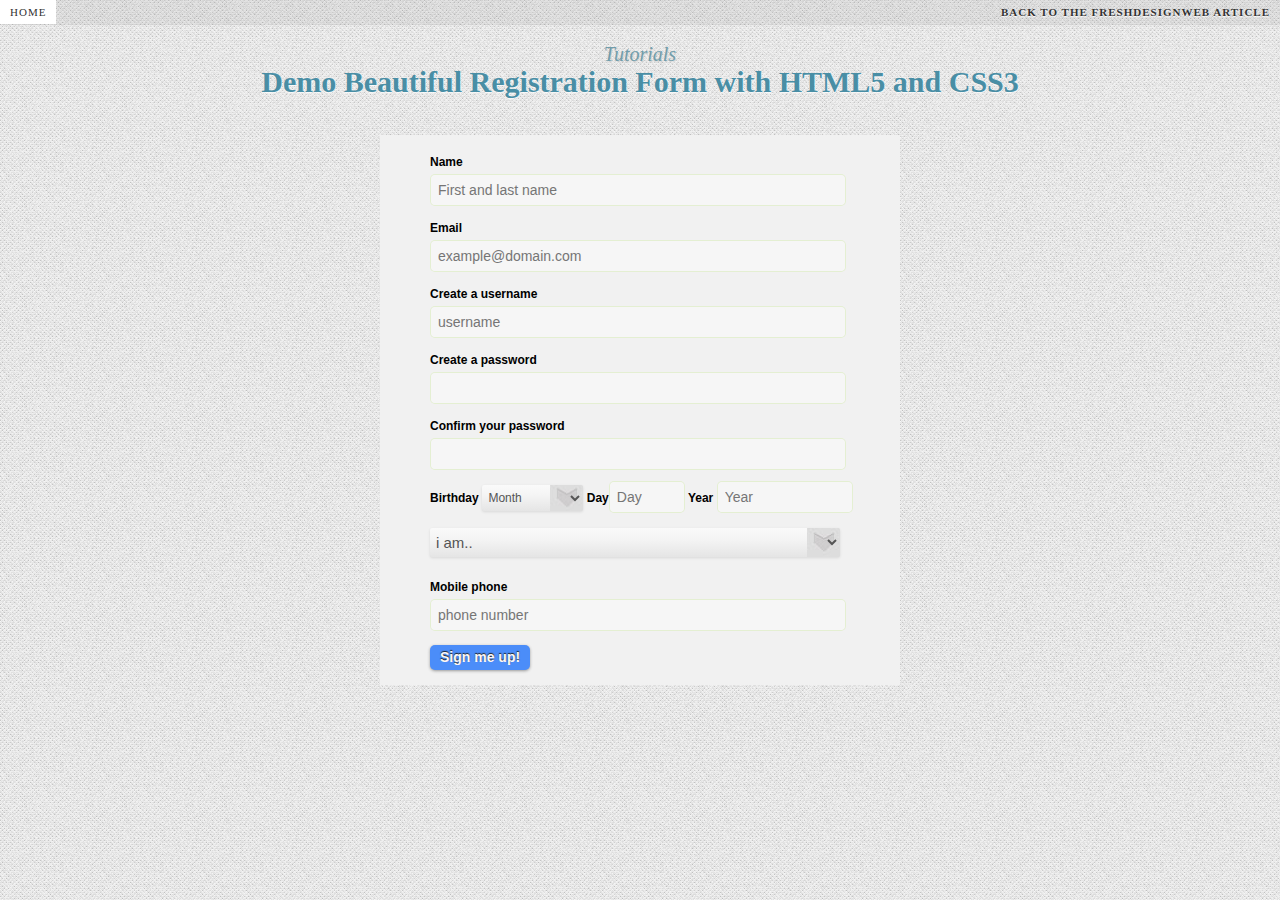
<file: index.html>
<!DOCTYPE html>
<html>
    <head>
        <title>Demo Beautiful Registration Form with HTML5 and CSS3</title>
	<meta http-equiv="X-UA-Compatible" content="IE=EmulateIE7; IE=EmulateIE9">
	<meta http-equiv="Content-Type" content="text/html; charset=utf-8" />
	<meta name="viewport" content="width=device-width, initial-scale=1, maximum-scale=1.0, user-scalable=no"/>
        <link rel="stylesheet" type="text/css" href="style.css" media="all" />
        <link rel="stylesheet" type="text/css" href="demo.css" media="all" />
    </head>
    
    <body>
        <div class="container">
	    <!-- freshdesignweb top bar -->
            <div class="freshdesignweb-top">
                <a href="http://www.freshdesignweb.com" target="_blank">Home</a>
                <span class="right">
                    <a href="http://www.freshdesignweb.com/beautiful-registration-form-with-html5-and-css3.html">
                        <strong>Back to the freshdesignweb Article</strong>
                    </a>
                </span>
                <div class="clr"></div>
            </div><!--/ freshdesignweb top bar -->
	    
	    <header>
	        <h1><span>Tutorials</span> Demo Beautiful Registration Form with HTML5 and CSS3</h1>
            </header>       
		
      <div  class="form">
    		<form id="contactform"> 
    			<p class="contact"><label for="name">Name</label></p> 
    			<input id="name" name="name" placeholder="First and last name" required="" tabindex="1" type="text"> 
    			 
    			<p class="contact"><label for="email">Email</label></p> 
    			<input id="email" name="email" placeholder="example@domain.com" required="" type="email"> 
                
                <p class="contact"><label for="username">Create a username</label></p> 
    			<input id="username" name="username" placeholder="username" required="" tabindex="2" type="text"> 
    			 
                <p class="contact"><label for="password">Create a password</label></p> 
    			<input type="password" id="password" name="password" required=""> 
                <p class="contact"><label for="repassword">Confirm your password</label></p> 
    			<input type="password" id="repassword" name="repassword" required=""> 
        
               <fieldset>
                 <label>Birthday</label>
                  <label class="month"> 
                  <select class="select-style" name="BirthMonth">
                  <option value="">Month</option>
                  <option  value="01">January</option>
                  <option value="02">February</option>
                  <option value="03" >March</option>
                  <option value="04">April</option>
                  <option value="05">May</option>
                  <option value="06">June</option>
                  <option value="07">July</option>
                  <option value="08">August</option>
                  <option value="09">September</option>
                  <option value="10">October</option>
                  <option value="11">November</option>
                  <option value="12" >December</option>
                  </label>
                 </select>    
                <label>Day<input class="birthday" maxlength="2" name="BirthDay"  placeholder="Day" required=""></label>
                <label>Year <input class="birthyear" maxlength="4" name="BirthYear" placeholder="Year" required=""></label>
              </fieldset>
  
            <select class="select-style gender" name="gender">
            <option value="select">i am..</option>
            <option value="m">Male</option>
            <option value="f">Female</option>
            <option value="others">Other</option>
            </select><br><br>
            
            <p class="contact"><label for="phone">Mobile phone</label></p> 
            <input id="phone" name="phone" placeholder="phone number" required="" type="text"> <br>
            <input class="buttom" name="submit" id="submit" tabindex="5" value="Sign me up!" type="submit"> 	 
   </form> 
</div>      
</div>

</body>
</html>
</file>
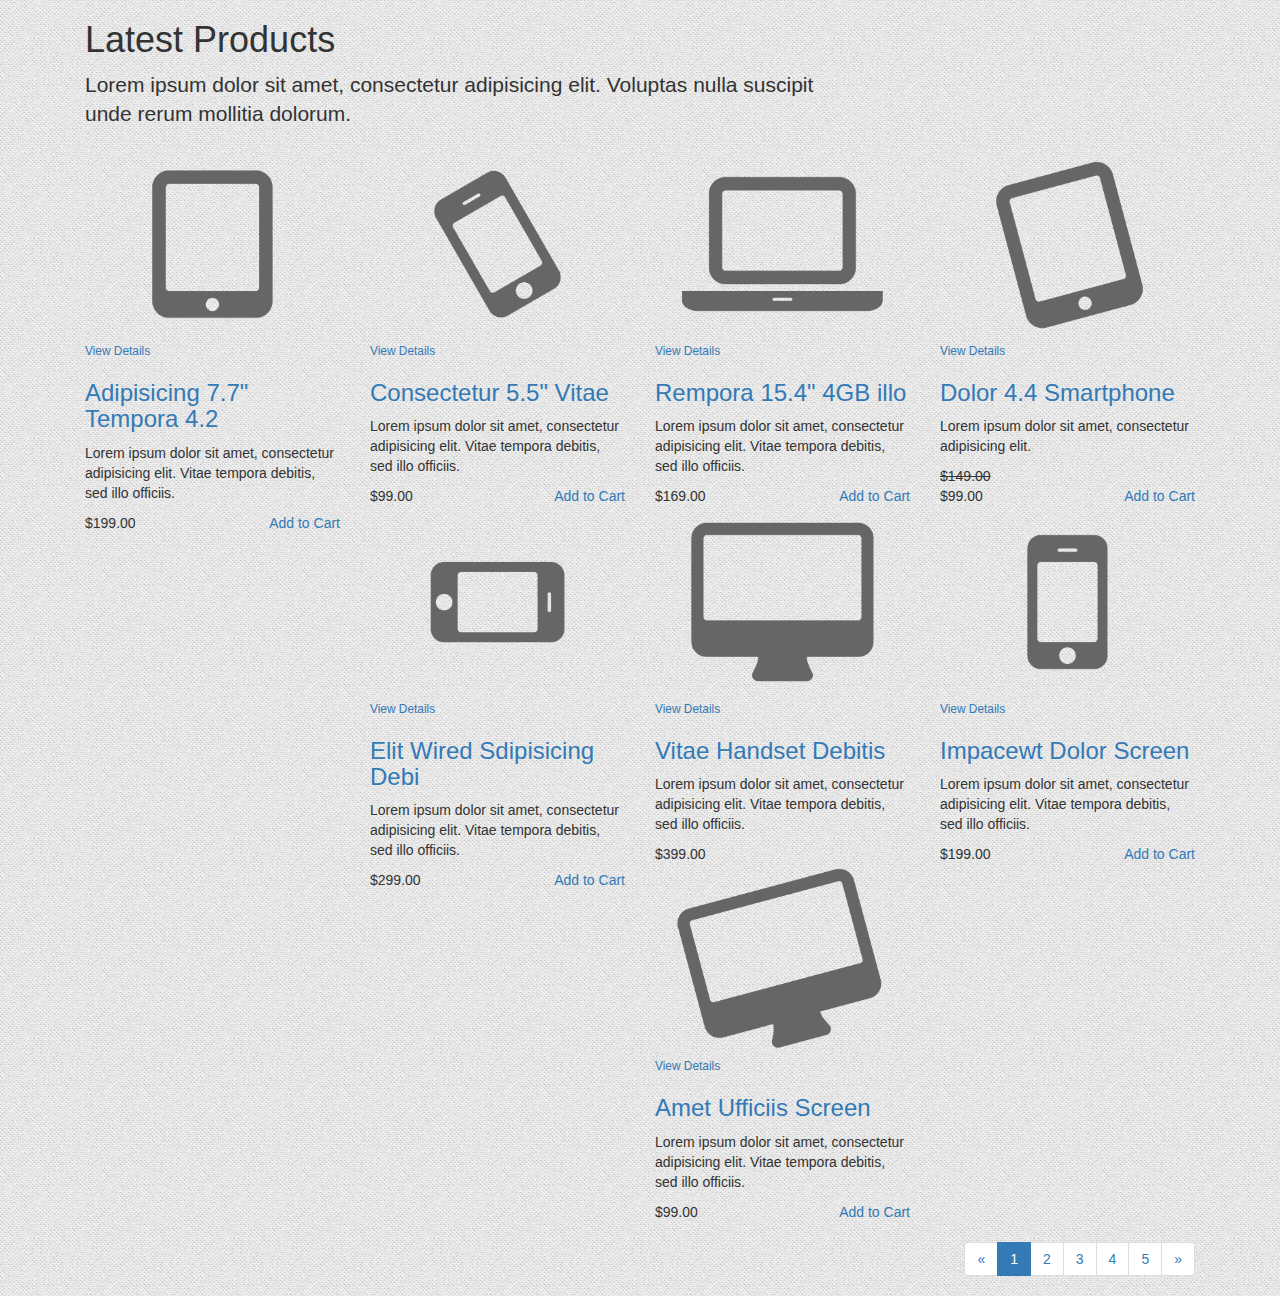
<file: product_listing.html>
<!DOCTYPE html>
<html>
    <head>
        <title>Demo</title>
        <meta http-equiv="X-UA-Compatible" content="IE=EmulateIE7; IE=EmulateIE9">
        <meta http-equiv="Content-Type" content="text/html; charset=utf-8" />
        <meta name="viewport" content="width=device-width, initial-scale=1, maximum-scale=1.0, user-scalable=no"/>
        <link rel="stylesheet" type="text/css" href="style.css" media="all" />
        <link rel="stylesheet" type="text/css" href="demo.css" media="all" />
        <link rel="stylesheet" type="text/css" href="bootstrap.css" />
    </head>
    
    <body>
        <div class="container">
            <div class="main col-md-12">

                <!-- page-title start -->
                <!-- ================ -->
                <h1 class="page-title">Latest Products</h1>
                <div class="separator-2"></div>
                <p class="lead">Lorem ipsum dolor sit amet, consectetur adipisicing elit. Voluptas nulla suscipit <br class="hidden-sm hidden-xs"> unde rerum mollitia dolorum.</p>
                <!-- page-title end -->

                <!-- shop items start -->
                <div class="masonry-grid-fitrows row grid-space-20">
                    <div class="col-md-3 col-sm-6 masonry-grid-item">
                        <div class="listing-item">
                            <div class="overlay-container">
                                <img src="images/product-1.png" alt="">
                                <a href="shop_product.html" class="overlay small">
                                    <i class="fa fa-plus"></i>
                                    <span>View Details</span>
                                </a>
                            </div>
                            <div class="listing-item-body clearfix">
                                <h3 class="title"><a href="shop_product.html">Adipisicing 7.7" Tempora 4.2</a></h3>
                                <p>Lorem ipsum dolor sit amet, consectetur adipisicing elit. Vitae tempora debitis, sed illo officiis.</p>
                                <span class="price">$199.00</span>
                                <div class="elements-list pull-right">
                                    <a href="#" class="wishlist" title="wishlist"><i class="fa fa-heart-o"></i></a>
                                    <a href="#"><i class="fa fa-shopping-cart pr-10"></i>Add to Cart</a>
                                </div>
                            </div>
                        </div>
                    </div>
                    <div class="col-md-3 col-sm-6 masonry-grid-item">
                        <div class="listing-item">
                            <div class="overlay-container">
                                <img src="images/product-2.png" alt="">
                                <a href="shop_product.html" class="overlay small">
                                    <i class="fa fa-plus"></i>
                                    <span>View Details</span>
                                </a>
                            </div>
                            <div class="listing-item-body clearfix">
                                <h3 class="title"><a href="shop_product.html">Consectetur 5.5" Vitae</a></h3>
                                <p>Lorem ipsum dolor sit amet, consectetur adipisicing elit. Vitae tempora debitis, sed illo officiis.</p>
                                <span class="price">$99.00</span>
                                <div class="elements-list pull-right">
                                    <a href="#" class="wishlist" title="wishlist"><i class="fa fa-heart-o"></i></a>
                                    <a href="#"><i class="fa fa-shopping-cart pr-10"></i>Add to Cart</a>
                                </div>
                            </div>
                        </div>
                    </div>
                    <div class="col-md-3 col-sm-6 masonry-grid-item">
                        <div class="listing-item">
                            <div class="overlay-container">
                                <img src="images/product-3.png" alt="">
                                <a href="shop_product.html" class="overlay small">
                                    <i class="fa fa-plus"></i>
                                    <span>View Details</span>
                                </a>
                            </div>
                            <div class="listing-item-body clearfix">
                                <h3 class="title"><a href="shop_product.html">Rempora 15.4" 4GB illo</a></h3>
                                <p>Lorem ipsum dolor sit amet, consectetur adipisicing elit. Vitae tempora debitis, sed illo officiis.</p>
                                <span class="price">$169.00</span>
                                <div class="elements-list pull-right">
                                    <a href="#" class="wishlist" title="wishlist"><i class="fa fa-heart-o"></i></a>
                                    <a href="#"><i class="fa fa-shopping-cart pr-10"></i>Add to Cart</a>
                                </div>
                            </div>
                        </div>
                    </div>
                    <div class="col-md-3 col-sm-6 masonry-grid-item">
                        <div class="listing-item">
                            <div class="overlay-container">
                                <img src="images/product-4.png" alt="">
                                <a href="shop_product.html" class="overlay small">
                                    <i class="fa fa-plus"></i>
                                    <span>View Details</span>
                                </a>
                            </div>
                            <div class="listing-item-body clearfix">
                                <h3 class="title"><a href="shop_product.html">Dolor 4.4 Smartphone</a></h3>
                                <p>Lorem ipsum dolor sit amet, consectetur adipisicing elit.</p>
                                <div><del>$149.00</del></div>
                                <span class="price">$99.00</span>
                                <div class="elements-list pull-right">
                                    <a href="#" class="wishlist" title="wishlist"><i class="fa fa-heart-o"></i></a>
                                    <a href="#"><i class="fa fa-shopping-cart pr-10"></i>Add to Cart</a>
                                </div>
                            </div>
                        </div>
                    </div>
                    <div class="col-md-3 col-sm-6 masonry-grid-item">
                        <div class="listing-item">
                            <div class="overlay-container">
                                <img src="images/product-5.png" alt="">
                                <a href="shop_product.html" class="overlay small">
                                    <i class="fa fa-plus"></i>
                                    <span>View Details</span>
                                </a>
                            </div>
                            <div class="listing-item-body clearfix">
                                <h3 class="title"><a href="shop_product.html">Elit Wired Sdipisicing Debi</a></h3>
                                <p>Lorem ipsum dolor sit amet, consectetur adipisicing elit. Vitae tempora debitis, sed illo officiis.</p>
                                <span class="price">$299.00</span>
                                <div class="elements-list pull-right">
                                    <a href="#" class="wishlist" title="wishlist"><i class="fa fa-heart-o"></i></a>
                                    <a href="#"><i class="fa fa-shopping-cart pr-10"></i>Add to Cart</a>
                                </div>
                            </div>
                        </div>
                    </div>
                    <div class="col-md-3 col-sm-6 masonry-grid-item">
                        <div class="listing-item">
                            <div class="overlay-container">
                                <img src="images/product-6.png" alt="">
                                <a href="shop_product.html" class="overlay small">
                                    <i class="fa fa-plus"></i>
                                    <span>View Details</span>
                                </a>
                            </div>
                            <div class="listing-item-body clearfix">
                                <h3 class="title"><a href="shop_product.html">Vitae Handset Debitis</a></h3>
                                <p>Lorem ipsum dolor sit amet, consectetur adipisicing elit. Vitae tempora debitis, sed illo officiis.</p>
                                <span class="price">$399.00</span>
                                <div class="elements-list pull-right">
                                    <a href="#" class="wishlist" title="wishlist"><i class="fa fa-heart-o"></i></a>
                                </div>
                            </div>
                        </div>
                    </div>
                    <div class="col-md-3 col-sm-6 masonry-grid-item">
                        <div class="listing-item">
                            <div class="overlay-container">
                                <img src="images/product-7.png" alt="">
                                <a href="shop_product.html" class="overlay small">
                                    <i class="fa fa-plus"></i>
                                    <span>View Details</span>
                                </a>
                            </div>
                            <div class="listing-item-body clearfix">
                                <h3 class="title"><a href="shop_product.html">Impacewt Dolor Screen</a></h3>
                                <p>Lorem ipsum dolor sit amet, consectetur adipisicing elit. Vitae tempora debitis, sed illo officiis.</p>
                                <span class="price">$199.00</span>
                                <div class="elements-list pull-right">
                                    <a href="#" class="wishlist" title="wishlist"><i class="fa fa-heart-o"></i></a>
                                    <a href="#"><i class="fa fa-shopping-cart pr-10"></i>Add to Cart</a>
                                </div>
                            </div>
                        </div>
                    </div>
                    <div class="col-md-3 col-sm-6 masonry-grid-item">
                        <div class="listing-item">
                            <div class="overlay-container">
                                <img src="images/product-8.png" alt="">
                                <a href="shop_product.html" class="overlay small">
                                    <i class="fa fa-plus"></i>
                                    <span>View Details</span>
                                </a>
                            </div>
                            <div class="listing-item-body clearfix">
                                <h3 class="title"><a href="shop_product.html">Amet Ufficiis Screen</a></h3>
                                <p>Lorem ipsum dolor sit amet, consectetur adipisicing elit. Vitae tempora debitis, sed illo officiis.</p>
                                <span class="price">$99.00</span>
                                <div class="elements-list pull-right">
                                    <a href="#" class="wishlist" title="wishlist"><i class="fa fa-heart-o"></i></a>
                                    <a href="#"><i class="fa fa-shopping-cart pr-10"></i>Add to Cart</a>
                                </div>
                            </div>
                        </div>
                    </div>
                </div>
                <!-- shop items end -->

                <div class="clearfix"></div>

                <!-- pagination start -->
                <ul class="pagination pull-right">
                    <li><a href="#">«</a></li>
                    <li class="active"><a href="#">1 <span class="sr-only">(current)</span></a></li>
                    <li><a href="#">2</a></li>
                    <li><a href="#">3</a></li>
                    <li><a href="#">4</a></li>
                    <li><a href="#">5</a></li>
                    <li><a href="#">»</a></li>
                </ul>
                <!-- pagination end -->

            </div>
        </div>
    </body>
</html>
</file>
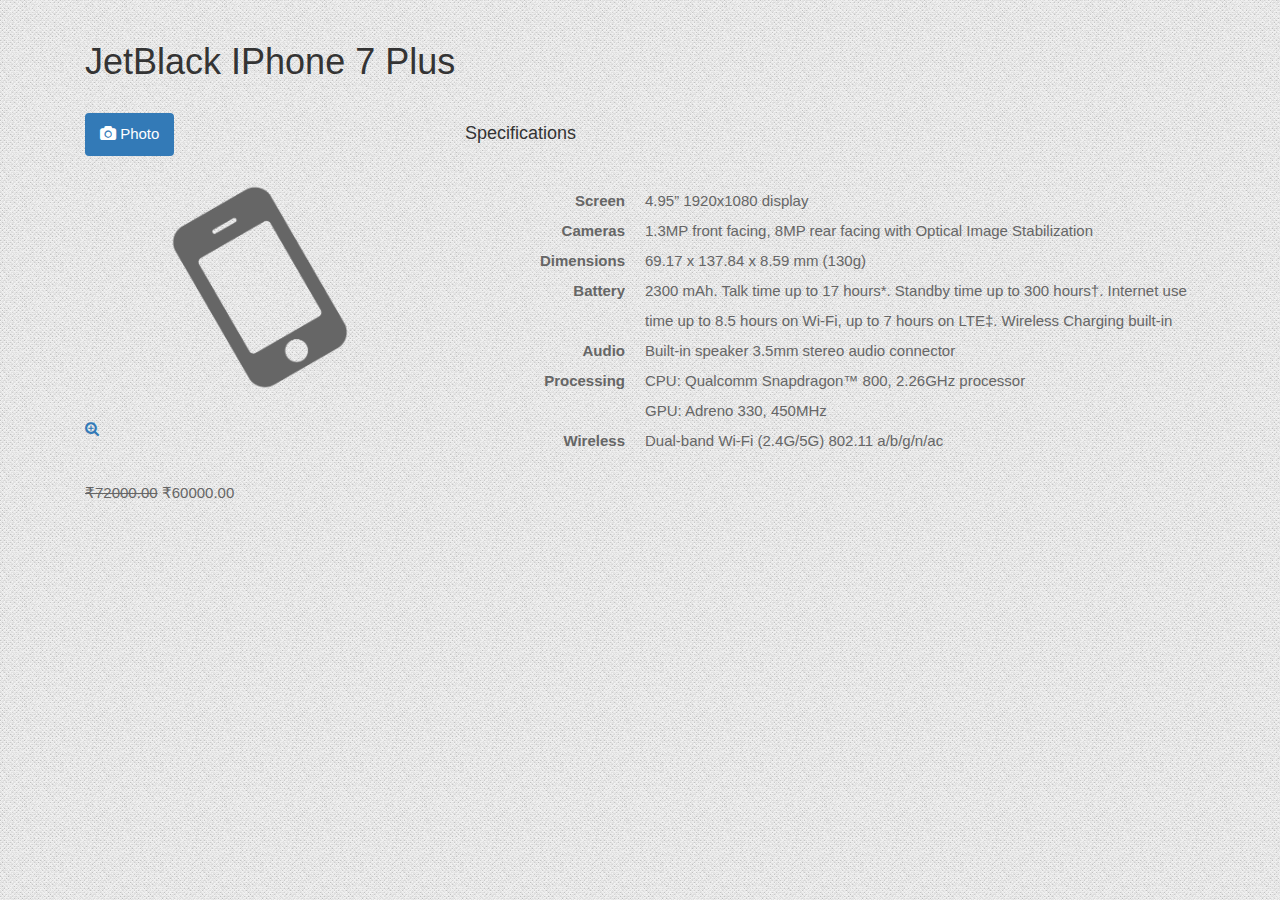
<file: shop_product.html>
<!DOCTYPE html>
<html>
    <head>
        <title>Demo</title>
        <meta http-equiv="X-UA-Compatible" content="IE=EmulateIE7; IE=EmulateIE9">
        <meta http-equiv="Content-Type" content="text/html; charset=utf-8" />
        <meta name="viewport" content="width=device-width, initial-scale=1, maximum-scale=1.0, user-scalable=no"/>
        <link rel="stylesheet" type="text/css" href="demo.css" media="all" />
        <link rel="stylesheet" type="text/css" href="bootstrap.css" />
        <link rel="stylesheet" type="text/css" href="style.css" media="all" />

        <link href="font-awesome.css" rel="stylesheet">

        <script src="jquery.min.js"></script>
        <script src="bootstrap.min.js"></script>
    </head>

    <body>
        <div class="container">
            <div class="main col-md-12">

                <!-- page-title start -->
                <!-- ================ -->
                <h1 class="page-title margin-top-clear space-top">JetBlack IPhone 7 Plus</h1>
                <!-- page-title end -->

                <div class="row">
                    <div class="col-md-4">
                        <!-- Nav tabs -->
                        <ul class="nav nav-pills white space-top" role="tablist">
                            <li class="active">
                                <a href="#product-images" data-toggle="tab">
                                    <i class="fa fa-camera pr-5"></i> Photo
                                </a>
                            </li>
                            <!--<li>-->
                                <!--<a href="#product-video" data-toggle="tab">-->
                                    <!--<i class="fa fa-video-camera pr-5"></i> Video-->
                                <!--</a>-->
                            <!--</li>-->
                        </ul>

                        <!-- Tab panes start-->
                        <div class="tab-content clear-style">
                            <div class="tab-pane active" id="product-images">
                                <div class="overlay-container">
                                    <img src="images/product-1-1.png" alt="">
                                    <a href="images/product-1-1.png" class="popup-img overlay" title="image title"><i class="fa fa-search-plus"></i></a>
                                </div>
                            </div>
                            <!--<div class="tab-pane" id="product-video">-->
                                <!--<div class="embed-responsive embed-responsive-16by9">-->
                                    <!--<video width="400" controls>-->
                                        <!--<source src="small.mp4" type="video/mp4">-->
                                        <!--<source src="small.ogg" type="video/ogg">-->
                                        <!--Your browser does not support HTML5 video.-->
                                    <!--</video>-->
                                <!--</div>-->
                            <!--</div>-->
                        </div>
                        <!-- Tab panes end-->
                        <hr>
                        <span class="price"><del>&#x20b9;72000.00</del> &#x20b9;60000.00</span>
                    </div>

                    <!-- product side start -->
                    <aside class="col-md-8">
                        <div class="tab-content padding-top-clear padding-bottom-clear">
                            <h4 class="space-top">Specifications</h4>
                            <hr>
                            <dl class="dl-horizontal">
                                <dt>Screen</dt>
                                <dd>4.95” 1920x1080 display</dd>
                                <dt>Cameras</dt>
                                <dd>1.3MP front facing, 8MP rear facing with Optical Image Stabilization</dd>
                                <dt>Dimensions</dt>
                                <dd>69.17 x 137.84 x 8.59 mm (130g)</dd>
                                <dt>Battery</dt>
                                <dd>2300 mAh. Talk time up to 17 hours*. Standby time up to 300 hours†. Internet use time up to 8.5 hours on Wi-Fi, up to 7 hours on LTE‡. Wireless Charging built-in</dd>
                                <dt>Audio</dt>
                                <dd>Built-in speaker 3.5mm stereo audio connector</dd>
                                <dt>Processing</dt>
                                <dd>CPU: Qualcomm Snapdragon™ 800, 2.26GHz processor</dd>
                                <dd>GPU: Adreno 330, 450MHz</dd>
                                <dt>Wireless</dt>
                                <dd>Dual-band Wi-Fi (2.4G/5G) 802.11 a/b/g/n/ac</dd>
                            </dl>
                        </div>
                    </aside>
                    <!-- product side end -->
                </div>

            </div>
            <!-- main end -->
        </div>
    </body>
</html>
</file>
<file: style.css>
/*
http://www.freshdesignweb.com/beautiful-registration-form-with-html5-and-css3.html
*/

.form{
	background:#f1f1f1; width:470px; margin:0 auto; padding-left:50px; padding-top:20px;
}
.form fieldset{border:0px; padding:0px; margin:0px;}
.form p.contact { font-size: 12px; margin:0px 0px 10px 0;line-height: 14px; font-family:Arial, Helvetica;}

.form input[type="text"] { width: 400px; }
.form input[type="email"] { width: 400px; }
.form input[type="password"] { width: 400px; }
.form input.birthday{width:60px;}
.form input.birthyear{width:120px;}
.form label { color: #000; font-weight:bold;font-size: 12px;font-family:Arial, Helvetica; }
.form label.month {width: 135px;}
.form input, textarea { background-color: rgba(255, 255, 255, 0.4); border: 1px solid rgba(122, 192, 0, 0.15); padding: 7px; font-family: Keffeesatz, Arial; color: #4b4b4b; font-size: 14px; -webkit-border-radius: 5px; margin-bottom: 15px; margin-top: -10px; }
.form input:focus, textarea:focus { border: 1px solid #ff5400; background-color: rgba(255, 255, 255, 1); }
.form .select-style {
  -webkit-appearance: button;
  -webkit-border-radius: 2px;
  -webkit-box-shadow: 0px 1px 3px rgba(0, 0, 0, 0.1);
  -webkit-padding-end: 20px;
  -webkit-padding-start: 2px;
  -webkit-user-select: none;
  background-image: url(images/select-arrow.png),
    -webkit-linear-gradient(#FAFAFA, #F4F4F4 40%, #E5E5E5);
  background-position: center right;
  background-repeat: no-repeat;
  border: 0px solid #FFF;
  color: #555;
  font-size: inherit;
  margin: 0;
  overflow: hidden;
  padding-top: 5px;
  padding-bottom: 5px;
  text-overflow: ellipsis;
  white-space: nowrap;}
.form .gender {
  width:410px;
  }
.form input.buttom{ background: #4b8df9; display: inline-block; padding: 5px 10px 6px; color: #fbf7f7; text-decoration: none; font-weight: bold; line-height: 1; -moz-border-radius: 5px; -webkit-border-radius: 5px; border-radius: 5px; -moz-box-shadow: 0 1px 3px #999; -webkit-box-shadow: 0 1px 3px #999; box-shadow: 0 1px 3px #999; text-shadow: 0 -1px 1px #222; border: none; position: relative; cursor: pointer; font-size: 14px; font-family:Verdana, Geneva, sans-serif;}
.form input.buttom:hover	{ background-color: #2a78f6; }

.form p.gender {
    padding-right: 10px;
}

html,body {
    margin:0;
    padding:0;
    height: 100%;
    font-family: 'Open Sans', sans-serif;
    font-size: 15px;
    line-height: 1.50;
    color: #666666;
}

h1, h2, h3, h4, h5, h6 {
    color: #343434;
    line-height: 1.2;
}

.space-top {
    padding-top: 20px;
}

dl {
    margin-top: 0;
    margin-bottom: 20px;
}

dt, dd {
    line-height: 2;
}

.comment {
    font-size: 14px;
}

.comment-avatar {
    margin-top: 5px;
    width: 55px;
    float: left;
}

img {
    display: block;
    max-width: 100%;
    height: auto;
}

.comment-content {
    margin-left: 75px;
    border-bottom: 1px solid #d2d2d2;
    margin-bottom: 40px;
}

.comment h3 {
    margin-top: 0;
    margin-bottom: 5px;
}

.comment-meta {
    margin-bottom: 15px;
    color: #999999;
    font-size: 12px;
}

.text-default {
    color: #e84c3d;
}

.comment .btn {
    font-size: 12px;
    padding: 7px;
    min-width: 100px;
    margin-top: 5px;
    margin-bottom: -1px;
}
</file>
<file: demo.css>
/* CSS reset */
body,div,dl,dt,dd,ul,ol,li,h1,h2,h3,h4,h5,h6,pre,form,fieldset,input,textarea,p,blockquote,th,td { 
	margin:0;
	padding:0;
}
html,body {
	margin:0;
	padding:0;
	height: 100%;
}
table {
	border-collapse:collapse;
	border-spacing:0;
}
img { 
	border:0;
}
address,caption,cite,code,dfn,th,var {
	font-style:normal;
	font-weight:normal;
}
ol,ul {
	list-style:none;
}
caption,th {
	text-align:left;
}
h1,h2,h3,h4,h5,h6 {
	font-size:100%;
	font-weight:normal;
}
header{
	display: block;
}
/* General Demo Style */
body{
	font-family: Cambria, Palatino, "Palatino Linotype", "Palatino LT STD", Georgia, serif;
	background:url(images/bgnoise_lg.png);
	font-weight: 400;
	font-size: 15px;
	color: #3a2127;
	overflow-y: scroll;
}
a{
	color: #333;
	text-decoration: none;
}
.container{
	width: 100%;
	height: 100%;
	position: relative;
}
.clr{
	clear: both;
}
.container > header{
	padding: 20px 30px 20px 30px;
	margin: 0px 20px 10px 20px;
	position: relative;
	display: block;
	text-shadow: 1px 1px 1px rgba(0,0,0,0.2);
    text-align: center;
}
.container > header h1{
	position: relative;
	color: #498ea5;
	font-weight: 700;
	font-style: normal;
	font-size: 30px;
	padding: 0px 0px 5px 0px;
	text-shadow: 0px 1px 1px rgba(255,255,255,0.8);
}
.container > header h1 span{
	font-family: 'Alegreya SC', Georgia, serif;
	font-size: 20px;
	line-height: 20px;
	display: block;
	font-weight: 400;
	font-style: italic;
	color: #719dab;
	text-shadow: 1px 1px 1px rgba(0,0,0,0.1);
}
.container > header h2{
	font-size: 16px;
	font-style: italic;
	color: #2d6277;
	text-shadow: 0px 1px 1px rgba(255,255,255,0.8);
}
/* Header Style */
.freshdesignweb-top{
	line-height: 24px;
	font-size: 11px;
	background: rgba(0, 0, 0, 0.05);
	text-transform: uppercase;
	z-index: 9999;
	position: relative;
	box-shadow: 1px 0px 2px rgba(0,0,0,0.2);
}
.freshdesignweb-top a{
	padding: 0px 10px;
	letter-spacing: 1px;
	color: #333;
	text-shadow: 0px 1px 1px #fff;
	display: block;
	float: left;
}
.freshdesignweb-top a:hover{
	background: #fff;
}
.freshdesignweb-top span.right{
	float: right;
}
.freshdesignweb-top span.right a{
	float: left;
	display: block;
}
.freshdesignweb-demos{
    text-align:center;
	display: block;
	line-height: 30px;
	padding: 20px 0px;
}
.freshdesignweb-demos a{
    display: inline-block;
	margin: 0px 4px;
	padding: 0px 4px;
	color: #fff;
	line-height: 20px;	
	font-style: italic;
	font-size: 13px;
	border-radius: 3px;
	background: rgba(41,77,95,0.1);
	-webkit-transition: all 0.2s linear;
	-moz-transition: all 0.2s linear;
	-o-transition: all 0.2s linear;
	-ms-transition: all 0.2s linear;
	transition: all 0.2s linear;
}
.freshdesignweb-demos a:hover{
	background: rgba(41,77,95,0.3);
}
.freshdesignweb-demos a.current,
.freshdesignweb-demos a.current:hover{
	background: rgba(41,77,95,0.3);
}
</file>
